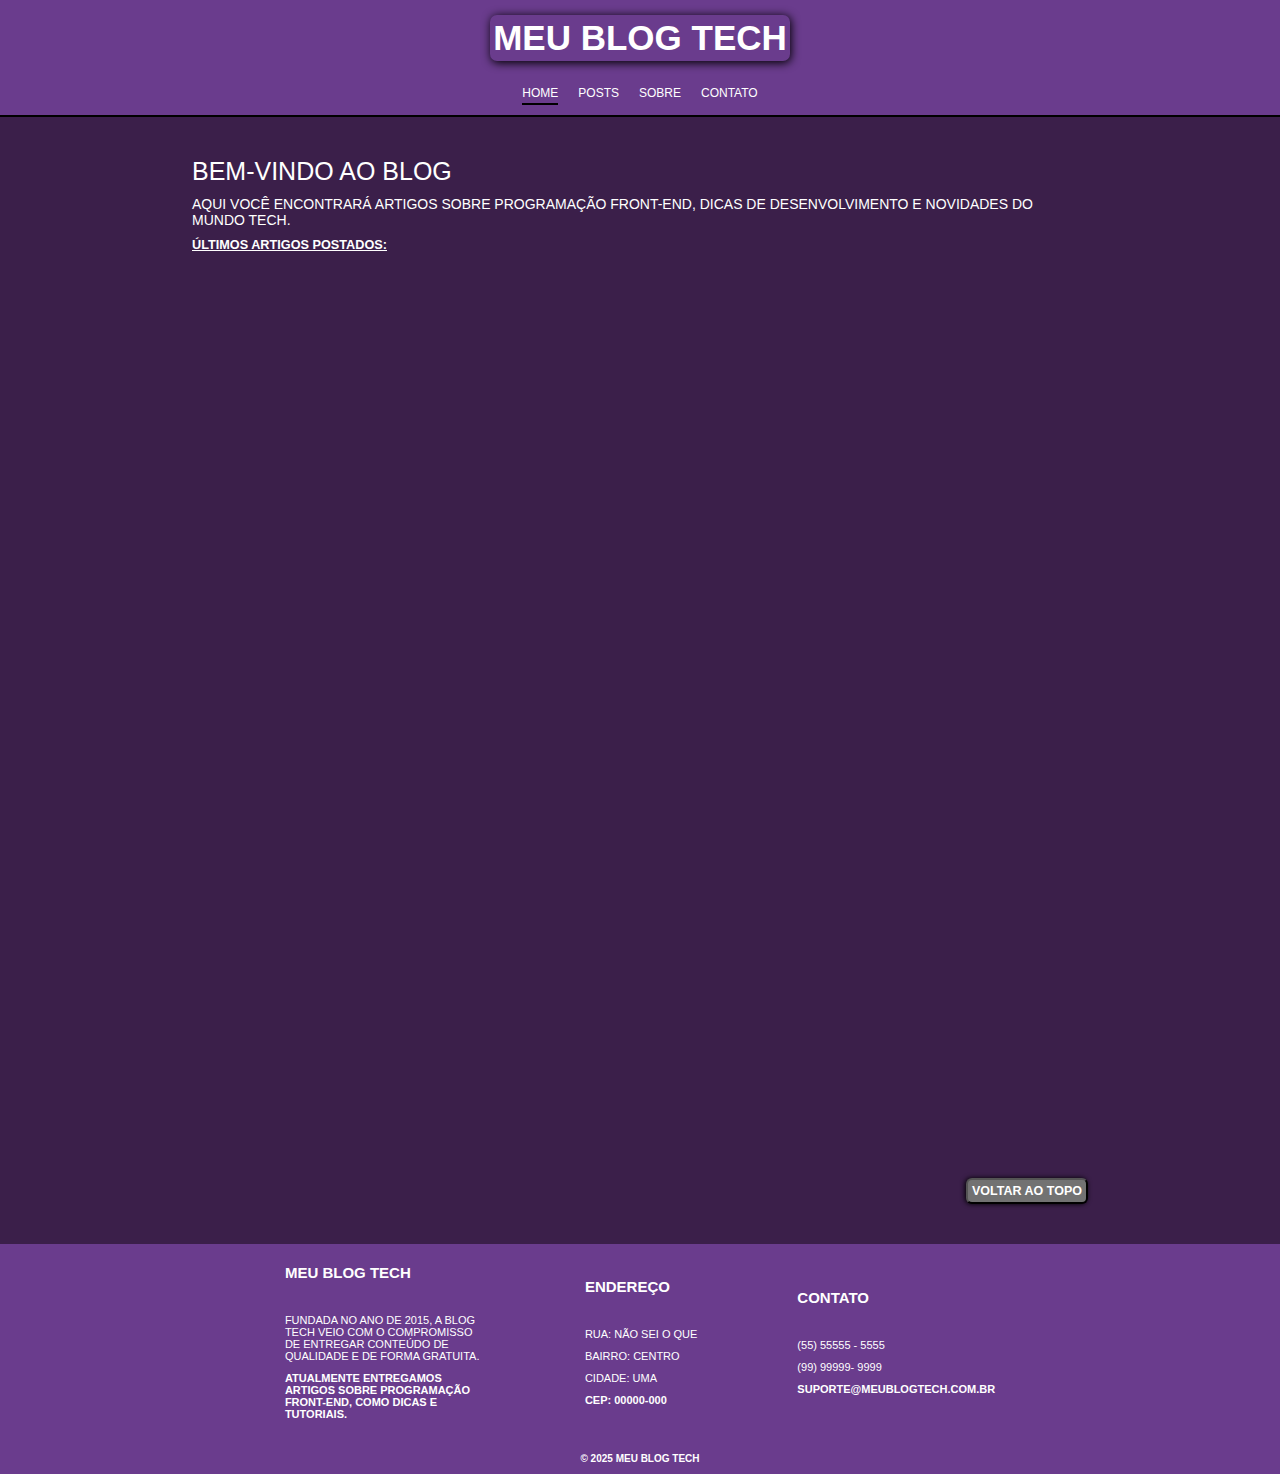
<file: html/index.html>
<!DOCTYPE html>
<html lang="pt-br">
  <head>
    <!-- Metadados essenciais -->
    <meta charset="UTF-8" />
    <meta name="viewport" content="width=device-width, initial-scale=1.0" />
    <meta
      name="description"
      content="Blog pessoal sobre tecnologia e desenvolvimento front-end"
    />

    <!-- Título da página -->
    <title>Blog Simples</title>

    <!-- Estilos CSS -->
    <link rel="stylesheet" href="/style/style.css" />
  </head>

  <body class="container-content">
    <!-- ===========================
         HEADER DO SITE
    ============================ -->
    <header>
      <h1>Meu Blog Tech</h1>

      <!-- Navegação principal -->
      <!-- aria-label serve para 
        leitores de tela -->
      <nav aria-label="menu do site">
        <ul>
          <li>
            <a class="nav-text ativa" href="/html/index.html">Home</a>
          </li>
          <li>
            <a class="nav-text" href="/html/post.html">Posts</a>
          </li>
          <li>
            <a class="nav-text" href="/html/sobre.html">Sobre</a>
          </li>
          <li>
            <a class="nav-text" href="/html/contato.html">Contato</a>
          </li>
        </ul>
      </nav>
    </header>

    <!-- ===========================
         CONTEÚDO PRINCIPAL
    ============================ -->
    <main class="container-main">
      <!-- Seção de boas-vindas -->
      <section class="bem-vindo">
        <h2>Bem-vindo ao Blog</h2>
        <p>
          Aqui você encontrará artigos sobre programação front-end, dicas de
          desenvolvimento e novidades do mundo tech.
        </p>
        <p>Últimos artigos postados:</p>
      </section>

      <!-- Lista de artigos -->
      <section class="artigos">
        <!-- Artigo 1 -->
        <article class="artigo">
          <h3>Meu artigo 1</h3>
          <p>
            Lorem ipsum dolor sit amet, consectetur adipiscing elit. Aliquam
            lectus leo, volutpat eget ex quis, dapibus bibendum justo...
          </p>
          <p>
            Sed ultrices turpis vitae gravida eleifend. Orci varius natoque
            penatibus...
          </p>
        </article>

        <!-- Artigo 2 -->
        <article class="artigo">
          <h3>Meu artigo 2</h3>
          <p>
            Lorem ipsum dolor sit amet, consectetur adipiscing elit. Aliquam
            lectus leo, volutpat eget ex quis, dapibus bibendum justo...
          </p>
          <p>
            Sed ultrices turpis vitae gravida eleifend. Orci varius natoque
            penatibus...
          </p>
        </article>

        <!-- Artigo 3 -->
        <article class="artigo">
          <h3>Meu artigo 3</h3>
          <p>
            Lorem ipsum dolor sit amet, consectetur adipiscing elit. Aliquam
            lectus leo, volutpat eget ex quis, dapibus bibendum justo...
          </p>
          <p>
            Sed ultrices turpis vitae gravida eleifend. Orci varius natoque
            penatibus...
          </p>
        </article>

        <!-- Artigo 4 -->
        <article class="artigo">
          <h3>Meu artigo 4</h3>
          <p>
            Lorem ipsum dolor sit amet, consectetur adipiscing elit. Aliquam
            lectus leo, volutpat eget ex quis, dapibus bibendum justo...
          </p>
          <p>
            Sed ultrices turpis vitae gravida eleifend. Orci varius natoque
            penatibus...
          </p>
        </article>

        <!-- Artigo 5 -->
        <article class="artigo">
          <h3>Meu artigo 5</h3>
          <p>
            Lorem ipsum dolor sit amet, consectetur adipiscing elit. Aliquam
            lectus leo, volutpat eget ex quis, dapibus bibendum justo...
          </p>
          <p>
            Sed ultrices turpis vitae gravida eleifend. Orci varius natoque
            penatibus...
          </p>
        </article>

        <!-- Artigo 6 -->
        <article class="artigo">
          <h3>Meu artigo 6</h3>
          <p>
            Lorem ipsum dolor sit amet, consectetur adipiscing elit. Aliquam
            lectus leo, volutpat eget ex quis, dapibus bibendum justo...
          </p>
          <p>
            Sed ultrices turpis vitae gravida eleifend. Orci varius natoque
            penatibus...
          </p>
        </article>

        <!-- Artigo 7 -->
        <article class="artigo">
          <h3>Meu artigo 7</h3>
          <p>
            Lorem ipsum dolor sit amet, consectetur adipiscing elit. Aliquam
            lectus leo, volutpat eget ex quis, dapibus bibendum justo...
          </p>
          <p>
            Sed ultrices turpis vitae gravida eleifend. Orci varius natoque
            penatibus...
          </p>
        </article>
      </section>

      <!-- Botão voltar ao topo -->
      <section class="botao-topo">
        <button id="scrollTopBtn" aria-label="voltar ao topo">
          Voltar ao topo
        </button>
      </section>
    </main>

    <!-- ===========================
         FOOTER DO SITE
    ============================ -->
    <footer class="container-footer">
      <div class="container-row">
        <!-- Coluna: Sobre -->
        <section class="row-footer">
          <div class="sobre">
            <p>meu blog tech</p>
            <p>
              Fundada no ano de 2015, a blog tech veio com o compromisso de
              entregar conteúdo de qualidade e de forma gratuita.
            </p>
            <p>
              Atualmente entregamos artigos sobre programação front-end, como
              dicas e tutoriais.
            </p>
          </div>
        </section>

        <!-- Coluna: Endereço -->
        <section class="row-footer">
          <div class="endereco">
            <p>endereço</p>
            <p>Rua: não sei o que</p>
            <p>Bairro: centro</p>
            <p>Cidade: Uma</p>
            <p>Cep: 00000-000</p>
          </div>
        </section>

        <!-- Coluna: Contato -->
        <section class="row-footer">
          <div class="contato">
            <p>contato</p>
            <p>(55) 55555 - 5555</p>
            <p>(99) 99999- 9999</p>
            <p>suporte@meublogtech.com.br</p>
          </div>
        </section>
      </div>

      <!-- Direitos autorais -->
      <p>&copy; 2025 Meu Blog Tech</p>
    </footer>

    <!-- Script JavaScript -->
    <script src="/script/script.js"></script>
  </body>
</html>
</file>
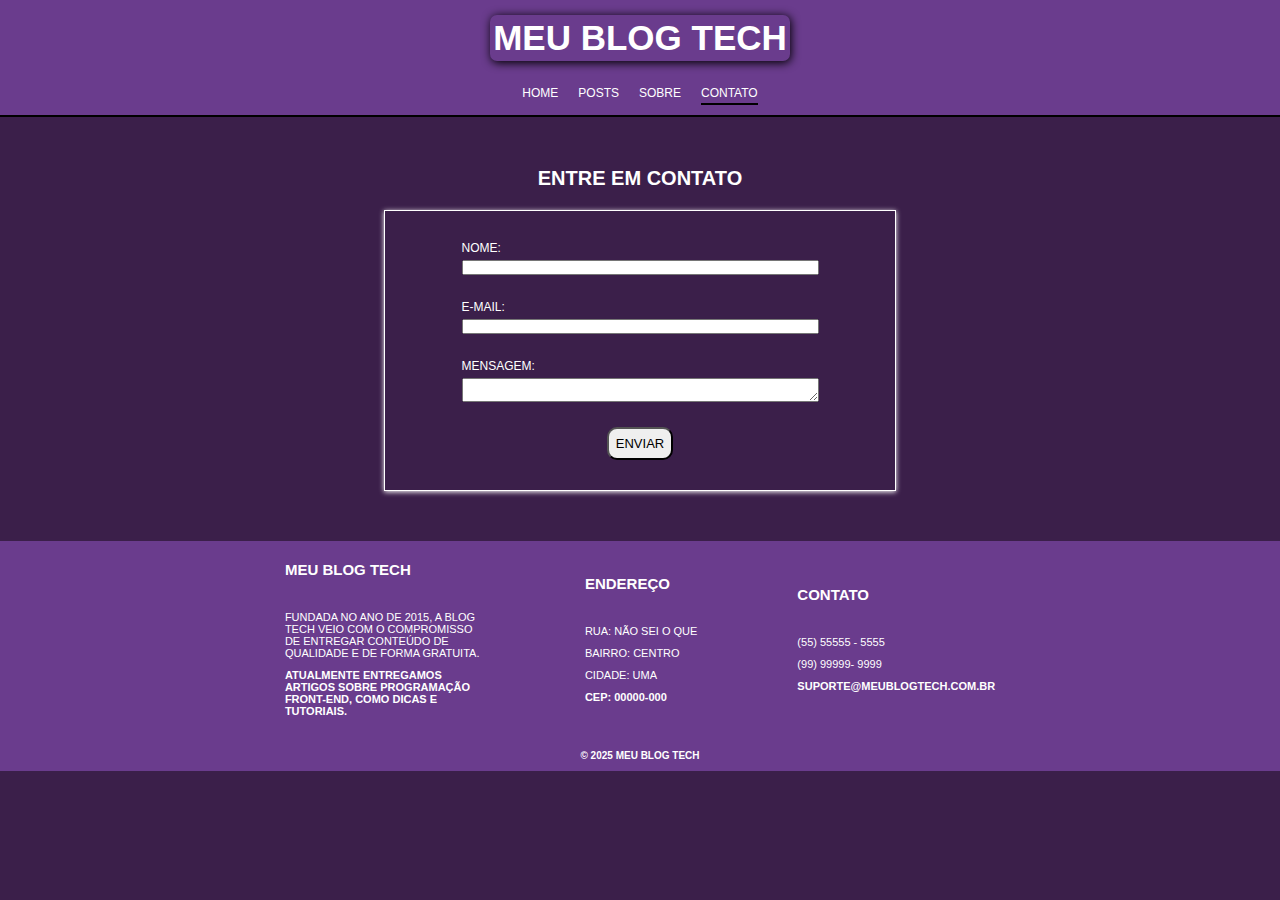
<file: html/contato.html>
<!DOCTYPE html>
<html lang="pt-br">
  <head>
    <meta charset="UTF-8" />
    <meta name="viewport" content="width=device-width, initial-scale=1.0" />
    <meta name="description" content="Página de Contato" />
    <title>Meu Blog Tech</title>
    <style>
      @import url("https://fonts.googleapis.com/css2?family=Montserrat:ital,wght@0,100..900;1,100..900&family=Open+Sans:ital,wght@0,300..800;1,300..800&family=Oswald:wght@200..700&family=Plus+Jakarta+Sans:ital,wght@0,200..800;1,200..800&family=Roboto:ital,wght@0,100..900;1,100..900&display=swap");
    </style>
    <link rel="stylesheet" href="/style/style.css" />
  </head>
  <body>
    <!-- ===========================
         HEADER DO SITE
    ============================ -->
    <header>
      <h1>Meu Blog Tech</h1>
      <nav>
        <ul>
          <li>
            <a class="nav-text" href="/html/index.html">Home</a>
          </li>
          <li>
            <a class="nav-text" href="/html/post.html">Posts</a>
          </li>
          <li>
            <a class="nav-text" href="/html/sobre.html">Sobre</a>
          </li>
          <li>
            <a class="nav-text ativa" href="/html/contato.html">Contato</a>
          </li>
        </ul>
      </nav>
    </header>

    <!-- ===========================
         CONTEÚDO PRINCIPAL DO SITE
    ============================ -->
    <main class="container-main-contato">
      <h2>Entre em contato</h2>
      <form id="formContato">
        <label for="nome">Nome:</label>
        <input type="text" id="nome" name="nome" required />
        <label for="email">E-mail:</label>
        <input type="email" id="email" name="email" required />
        <label for="mensagem">Mensagem:</label>
        <textarea id="mensagem" name="mensagem" required></textarea>
        <button type="submit">Enviar</button>
      </form>
    </main>

    <!-- ===========================
         FOOTER DO SITE
    ============================ -->
    <footer class="container-footer">
      <div class="container-row">
        <section class="row-footer">
          <div class="sobre">
            <p>meu blog tech</p>
            <p>
              Fundada no ano de 2015, a blog tech veio com o compromisso de
              entregar conteúdo de qualidade e de forma gratuita.
            </p>
            <p>
              Atualmente entregamos artigos sobre programação front-end, como
              dicas e tutoriais.
            </p>
          </div>
        </section>
        <section class="row-footer">
          <div class="endereco">
            <p>endereço</p>
            <p>Rua: não sei o que</p>
            <p>Bairro: centro</p>
            <p>Cidade: Uma</p>
            <p>Cep: 00000-000</p>
          </div>
        </section>
        <section class="row-footer">
          <div class="contato">
            <p>contato</p>
            <p>(55) 55555 - 5555</p>
            <p>(99) 99999- 9999</p>
            <p>suporte@meublogtech.com.br</p>
          </div>
        </section>
      </div>
      <p>&copy; 2025 Meu Blog Tech</p>
    </footer>
    <script src="/script/script.js"></script>
  </body>
</html>
</file>
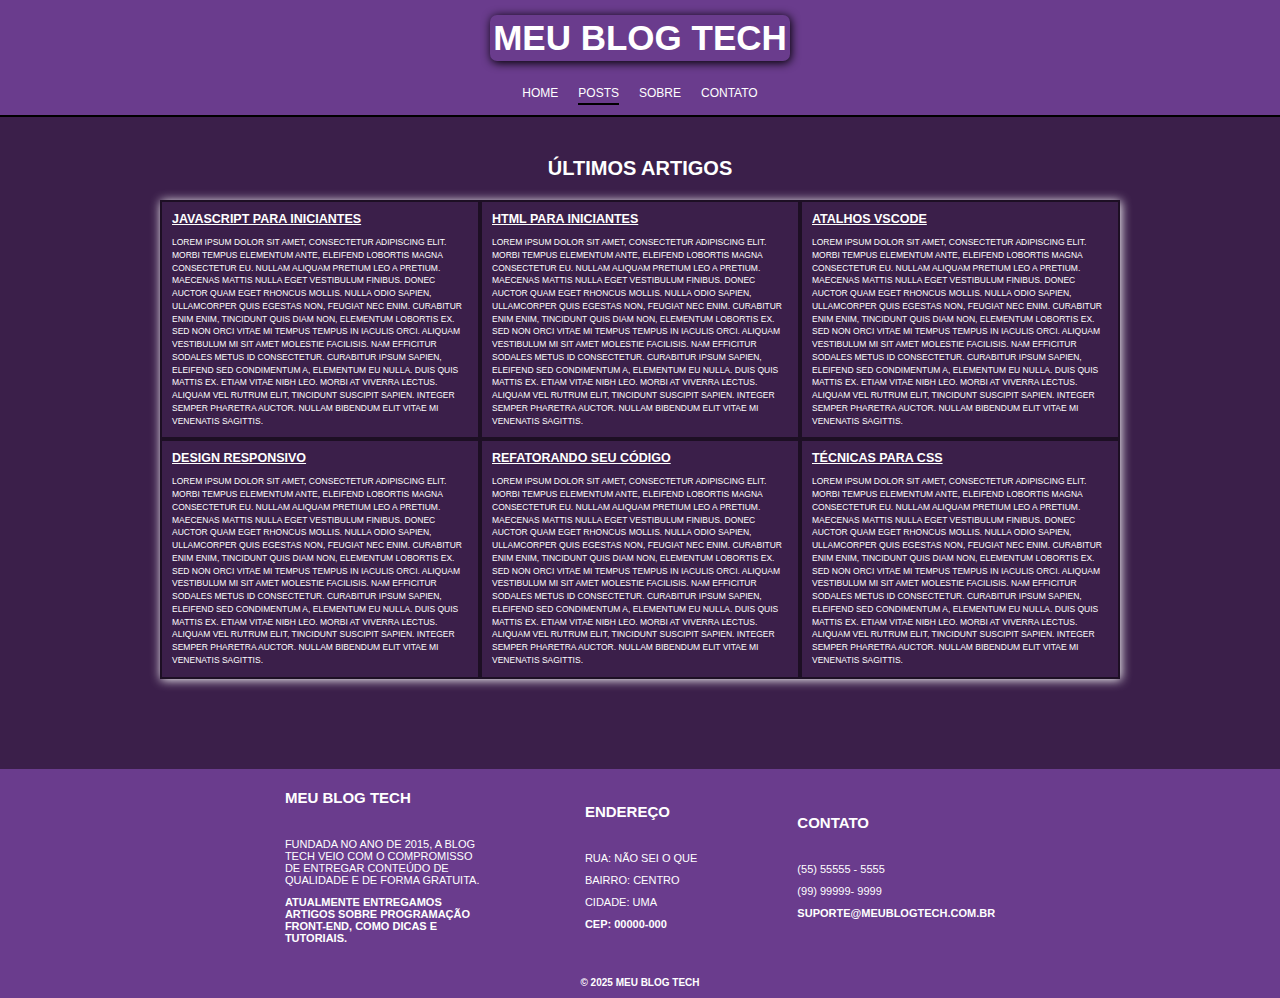
<file: html/post.html>
<!DOCTYPE html>
<html lang="pt-br">
  <head>
    <meta charset="UTF-8" />
    <meta name="viewport" content="width=device-width, initial-scale=1.0" />
    <meta name="description" content="Postagens do Blog Tech" />
    <title>Posts - Meu Blog Tech</title>
    <link rel="stylesheet" href="/style/style.css" />
  </head>

  <body>
    <!-- ===========================
         HEADER DO SITE
    ============================ -->
    <header>
      <h1>Meu Blog Tech</h1>
      <nav>
        <ul>
          <li>
            <a class="nav-text" href="/html/index.html">Home</a>
          </li>
          <li>
            <a class="nav-text ativa" href="/html/post.html">Posts</a>
          </li>
          <li>
            <a class="nav-text" href="/html/sobre.html">Sobre</a>
          </li>
          <li>
            <a class="nav-text" href="/html/contato.html">Contato</a>
          </li>
        </ul>
      </nav>
    </header>
    <!-- ===========================
         CONTEUDO PRINCIPAL POSTS
    ============================ -->
    <main class="container-main-posts">
      <h2>Últimos Artigos</h2>
      <section class="container-cards">
        <a href="/html/index.html">
          <div class="card-unit">
            <h3>JavaScript para iniciantes</h3>
            <p>
              Lorem ipsum dolor sit amet, consectetur adipiscing elit. Morbi
              tempus elementum ante, eleifend lobortis magna consectetur eu.
              Nullam aliquam pretium leo a pretium. Maecenas mattis nulla eget
              vestibulum finibus. Donec auctor quam eget rhoncus mollis. Nulla
              odio sapien, ullamcorper quis egestas non, feugiat nec enim.
              Curabitur enim enim, tincidunt quis diam non, elementum lobortis
              ex. Sed non orci vitae mi tempus tempus in iaculis orci. Aliquam
              vestibulum mi sit amet molestie facilisis. Nam efficitur sodales
              metus id consectetur. Curabitur ipsum sapien, eleifend sed
              condimentum a, elementum eu nulla. Duis quis mattis ex. Etiam
              vitae nibh leo. Morbi at viverra lectus. Aliquam vel rutrum elit,
              tincidunt suscipit sapien. Integer semper pharetra auctor. Nullam
              bibendum elit vitae mi venenatis sagittis.
            </p>
          </div>
        </a>
        <a href="/html/index.html">
          <div class="card-unit">
            <h3>HTML para iniciantes</h3>
            <p>
              Lorem ipsum dolor sit amet, consectetur adipiscing elit. Morbi
              tempus elementum ante, eleifend lobortis magna consectetur eu.
              Nullam aliquam pretium leo a pretium. Maecenas mattis nulla eget
              vestibulum finibus. Donec auctor quam eget rhoncus mollis. Nulla
              odio sapien, ullamcorper quis egestas non, feugiat nec enim.
              Curabitur enim enim, tincidunt quis diam non, elementum lobortis
              ex. Sed non orci vitae mi tempus tempus in iaculis orci. Aliquam
              vestibulum mi sit amet molestie facilisis. Nam efficitur sodales
              metus id consectetur. Curabitur ipsum sapien, eleifend sed
              condimentum a, elementum eu nulla. Duis quis mattis ex. Etiam
              vitae nibh leo. Morbi at viverra lectus. Aliquam vel rutrum elit,
              tincidunt suscipit sapien. Integer semper pharetra auctor. Nullam
              bibendum elit vitae mi venenatis sagittis.
            </p>
          </div>
        </a>
        <a href="/html/index.html">
          <div class="card-unit">
            <h3>Atalhos VSCode</h3>
            <p>
              Lorem ipsum dolor sit amet, consectetur adipiscing elit. Morbi
              tempus elementum ante, eleifend lobortis magna consectetur eu.
              Nullam aliquam pretium leo a pretium. Maecenas mattis nulla eget
              vestibulum finibus. Donec auctor quam eget rhoncus mollis. Nulla
              odio sapien, ullamcorper quis egestas non, feugiat nec enim.
              Curabitur enim enim, tincidunt quis diam non, elementum lobortis
              ex. Sed non orci vitae mi tempus tempus in iaculis orci. Aliquam
              vestibulum mi sit amet molestie facilisis. Nam efficitur sodales
              metus id consectetur. Curabitur ipsum sapien, eleifend sed
              condimentum a, elementum eu nulla. Duis quis mattis ex. Etiam
              vitae nibh leo. Morbi at viverra lectus. Aliquam vel rutrum elit,
              tincidunt suscipit sapien. Integer semper pharetra auctor. Nullam
              bibendum elit vitae mi venenatis sagittis.
            </p>
          </div>
        </a>
        <a href="/html/index.html">
          <div class="card-unit">
            <h3>Design responsivo</h3>
            <p>
              Lorem ipsum dolor sit amet, consectetur adipiscing elit. Morbi
              tempus elementum ante, eleifend lobortis magna consectetur eu.
              Nullam aliquam pretium leo a pretium. Maecenas mattis nulla eget
              vestibulum finibus. Donec auctor quam eget rhoncus mollis. Nulla
              odio sapien, ullamcorper quis egestas non, feugiat nec enim.
              Curabitur enim enim, tincidunt quis diam non, elementum lobortis
              ex. Sed non orci vitae mi tempus tempus in iaculis orci. Aliquam
              vestibulum mi sit amet molestie facilisis. Nam efficitur sodales
              metus id consectetur. Curabitur ipsum sapien, eleifend sed
              condimentum a, elementum eu nulla. Duis quis mattis ex. Etiam
              vitae nibh leo. Morbi at viverra lectus. Aliquam vel rutrum elit,
              tincidunt suscipit sapien. Integer semper pharetra auctor. Nullam
              bibendum elit vitae mi venenatis sagittis.
            </p>
          </div>
        </a>
        <a href="/html/index.html">
          <div class="card-unit">
            <h3>Refatorando seu código</h3>
            <p>
              Lorem ipsum dolor sit amet, consectetur adipiscing elit. Morbi
              tempus elementum ante, eleifend lobortis magna consectetur eu.
              Nullam aliquam pretium leo a pretium. Maecenas mattis nulla eget
              vestibulum finibus. Donec auctor quam eget rhoncus mollis. Nulla
              odio sapien, ullamcorper quis egestas non, feugiat nec enim.
              Curabitur enim enim, tincidunt quis diam non, elementum lobortis
              ex. Sed non orci vitae mi tempus tempus in iaculis orci. Aliquam
              vestibulum mi sit amet molestie facilisis. Nam efficitur sodales
              metus id consectetur. Curabitur ipsum sapien, eleifend sed
              condimentum a, elementum eu nulla. Duis quis mattis ex. Etiam
              vitae nibh leo. Morbi at viverra lectus. Aliquam vel rutrum elit,
              tincidunt suscipit sapien. Integer semper pharetra auctor. Nullam
              bibendum elit vitae mi venenatis sagittis.
            </p>
          </div>
        </a>
        <a href="/html/index.html">
          <div class="card-unit">
            <h3>Técnicas para CSS</h3>
            <p>
              Lorem ipsum dolor sit amet, consectetur adipiscing elit. Morbi
              tempus elementum ante, eleifend lobortis magna consectetur eu.
              Nullam aliquam pretium leo a pretium. Maecenas mattis nulla eget
              vestibulum finibus. Donec auctor quam eget rhoncus mollis. Nulla
              odio sapien, ullamcorper quis egestas non, feugiat nec enim.
              Curabitur enim enim, tincidunt quis diam non, elementum lobortis
              ex. Sed non orci vitae mi tempus tempus in iaculis orci. Aliquam
              vestibulum mi sit amet molestie facilisis. Nam efficitur sodales
              metus id consectetur. Curabitur ipsum sapien, eleifend sed
              condimentum a, elementum eu nulla. Duis quis mattis ex. Etiam
              vitae nibh leo. Morbi at viverra lectus. Aliquam vel rutrum elit,
              tincidunt suscipit sapien. Integer semper pharetra auctor. Nullam
              bibendum elit vitae mi venenatis sagittis.
            </p>
          </div>
        </a>
      </section>
    </main>

    <!-- ===========================
         FOOTER DO SITE
    ============================ -->
    <footer class="container-footer">
      <div class="container-row">
        <section class="row-footer">
          <div class="sobre">
            <p>meu blog tech</p>
            <p>
              Fundada no ano de 2015, a blog tech veio com o compromisso de
              entregar conteúdo de qualidade e de forma gratuita.
            </p>
            <p>
              Atualmente entregamos artigos sobre programação front-end, como
              dicas e tutoriais.
            </p>
          </div>
        </section>
        <section class="row-footer">
          <div class="endereco">
            <p>endereço</p>
            <p>Rua: não sei o que</p>
            <p>Bairro: centro</p>
            <p>Cidade: Uma</p>
            <p>Cep: 00000-000</p>
          </div>
        </section>
        <section class="row-footer">
          <div class="contato">
            <p>contato</p>
            <p>(55) 55555 - 5555</p>
            <p>(99) 99999- 9999</p>
            <p>suporte@meublogtech.com.br</p>
          </div>
        </section>
      </div>
      <p>&copy; 2025 Meu Blog Tech</p>
    </footer>
    <script src="/script/script.js"></script>
  </body>
</html>
</file>
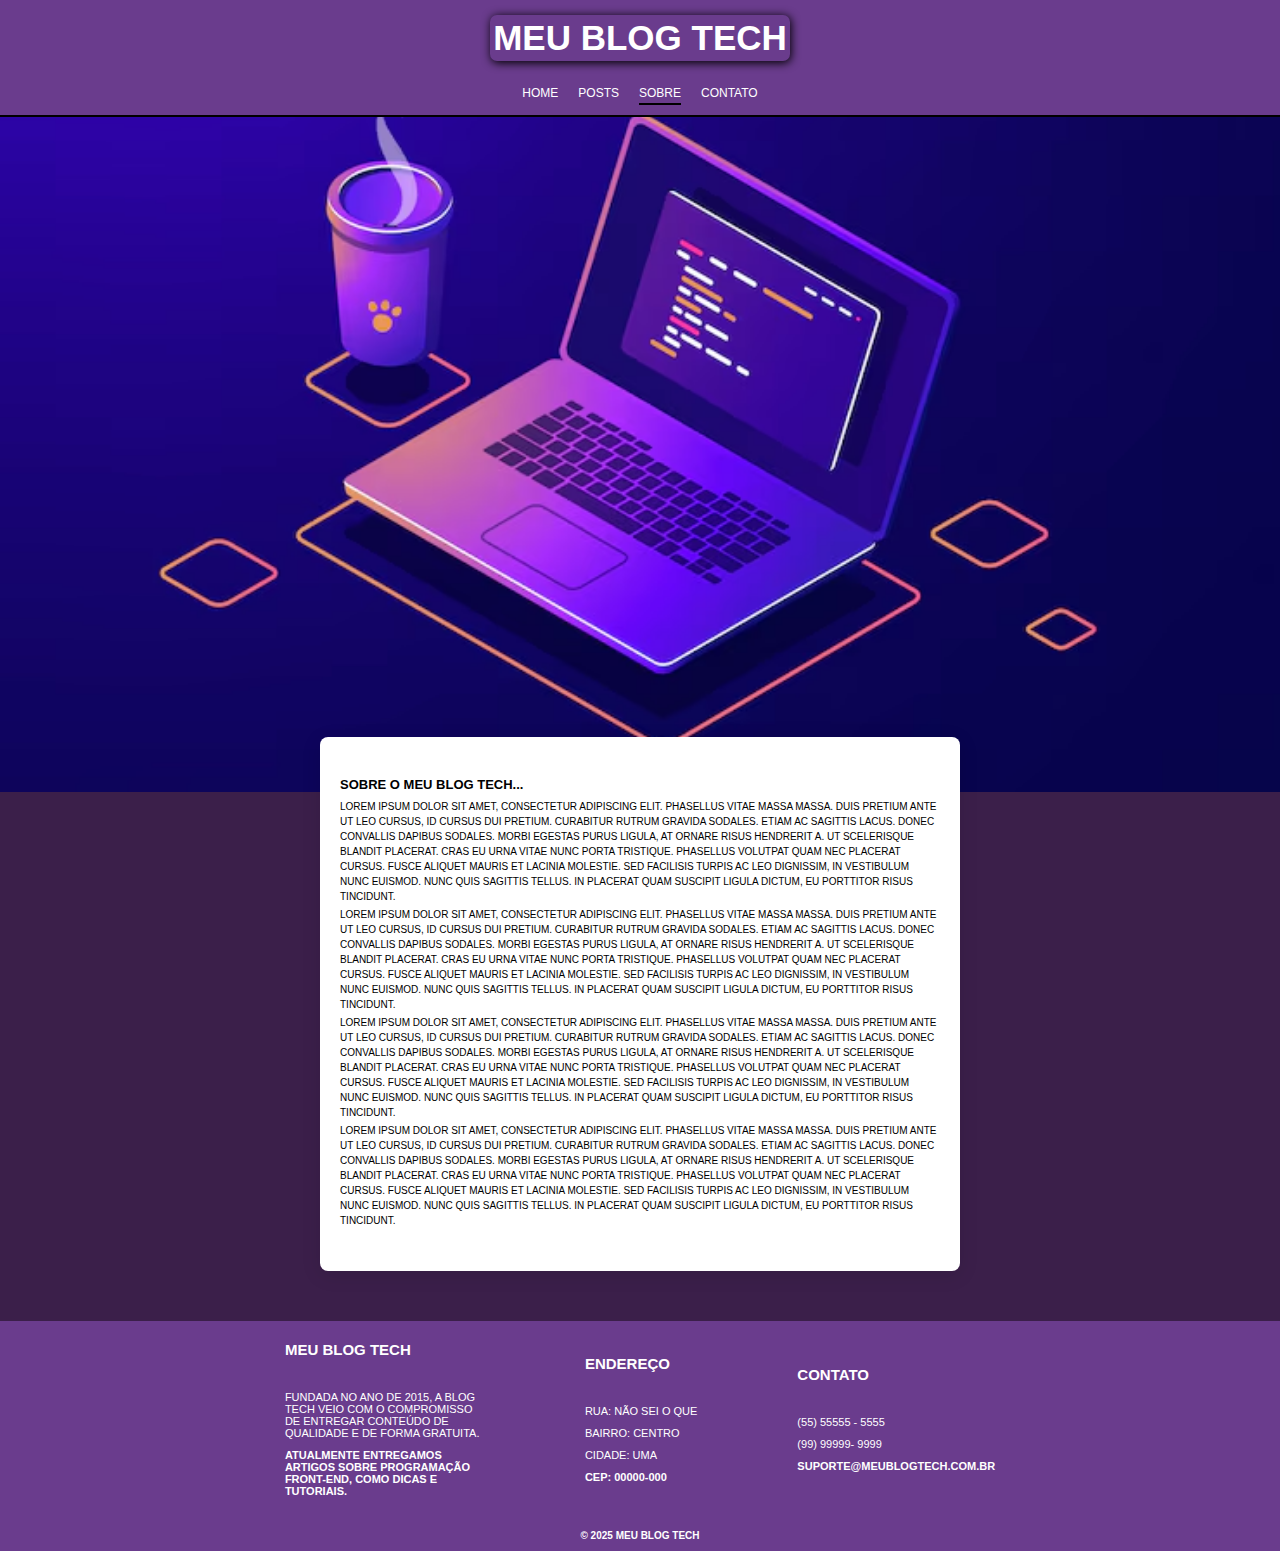
<file: html/sobre.html>
<!DOCTYPE html>
<html lang="pt-br">
  <head>
    <meta charset="UTF-8" />
    <meta name="viewport" content="width=device-width, initial-scale=1.0" />
    <meta name="description" content="Sobre o Blog Tech" />
    <title>Sobre - Meu Blog Tech</title>
    <link rel="stylesheet" href="/style/style.css" />
  </head>
  <body>
    <!-- ===========================
         HEADER DO SITE
    ============================ -->
    <header>
      <h1>Meu Blog Tech</h1>
      <nav>
        <ul>
          <li>
            <a class="nav-text" href="/html/index.html">Home</a>
          </li>
          <li>
            <a class="nav-text" href="/html/post.html">Posts</a>
          </li>
          <li>
            <a class="nav-text ativa" href="/html/sobre.html">Sobre</a>
          </li>
          <li>
            <a class="nav-text" href="/html/contato.html">Contato</a>
          </li>
        </ul>
      </nav>
    </header>

    <!-- ===========================
         CONTEUDO PRINCIPAL DO SITE
    ============================ -->
    <main class="container-main-sobre">
      <div class="bg-sobre"></div>
      <div class="sobre-apresent">
        <h2>Sobre o Meu Blog Tech...</h2>
        <p>
          Lorem ipsum dolor sit amet, consectetur adipiscing elit. Phasellus
          vitae massa massa. Duis pretium ante ut leo cursus, id cursus dui
          pretium. Curabitur rutrum gravida sodales. Etiam ac sagittis lacus.
          Donec convallis dapibus sodales. Morbi egestas purus ligula, at ornare
          risus hendrerit a. Ut scelerisque blandit placerat. Cras eu urna vitae
          nunc porta tristique. Phasellus volutpat quam nec placerat cursus.
          Fusce aliquet mauris et lacinia molestie. Sed facilisis turpis ac leo
          dignissim, in vestibulum nunc euismod. Nunc quis sagittis tellus. In
          placerat quam suscipit ligula dictum, eu porttitor risus tincidunt.
        </p>
        <p>
          Lorem ipsum dolor sit amet, consectetur adipiscing elit. Phasellus
          vitae massa massa. Duis pretium ante ut leo cursus, id cursus dui
          pretium. Curabitur rutrum gravida sodales. Etiam ac sagittis lacus.
          Donec convallis dapibus sodales. Morbi egestas purus ligula, at ornare
          risus hendrerit a. Ut scelerisque blandit placerat. Cras eu urna vitae
          nunc porta tristique. Phasellus volutpat quam nec placerat cursus.
          Fusce aliquet mauris et lacinia molestie. Sed facilisis turpis ac leo
          dignissim, in vestibulum nunc euismod. Nunc quis sagittis tellus. In
          placerat quam suscipit ligula dictum, eu porttitor risus tincidunt.
        </p>
        <p>
          Lorem ipsum dolor sit amet, consectetur adipiscing elit. Phasellus
          vitae massa massa. Duis pretium ante ut leo cursus, id cursus dui
          pretium. Curabitur rutrum gravida sodales. Etiam ac sagittis lacus.
          Donec convallis dapibus sodales. Morbi egestas purus ligula, at ornare
          risus hendrerit a. Ut scelerisque blandit placerat. Cras eu urna vitae
          nunc porta tristique. Phasellus volutpat quam nec placerat cursus.
          Fusce aliquet mauris et lacinia molestie. Sed facilisis turpis ac leo
          dignissim, in vestibulum nunc euismod. Nunc quis sagittis tellus. In
          placerat quam suscipit ligula dictum, eu porttitor risus tincidunt.
        </p>
        <p>
          Lorem ipsum dolor sit amet, consectetur adipiscing elit. Phasellus
          vitae massa massa. Duis pretium ante ut leo cursus, id cursus dui
          pretium. Curabitur rutrum gravida sodales. Etiam ac sagittis lacus.
          Donec convallis dapibus sodales. Morbi egestas purus ligula, at ornare
          risus hendrerit a. Ut scelerisque blandit placerat. Cras eu urna vitae
          nunc porta tristique. Phasellus volutpat quam nec placerat cursus.
          Fusce aliquet mauris et lacinia molestie. Sed facilisis turpis ac leo
          dignissim, in vestibulum nunc euismod. Nunc quis sagittis tellus. In
          placerat quam suscipit ligula dictum, eu porttitor risus tincidunt.
        </p>
      </div>
    </main>

    <!-- ===========================
         FOOTER DO SITE
    ============================ -->
    <footer class="container-footer">
      <div class="container-row">
        <section class="row-footer">
          <div class="sobre">
            <p>meu blog tech</p>
            <p>
              Fundada no ano de 2015, a blog tech veio com o compromisso de
              entregar conteúdo de qualidade e de forma gratuita.
            </p>
            <p>
              Atualmente entregamos artigos sobre programação front-end, como
              dicas e tutoriais.
            </p>
          </div>
        </section>
        <section class="row-footer">
          <div class="endereco">
            <p>endereço</p>
            <p>Rua: não sei o que</p>
            <p>Bairro: centro</p>
            <p>Cidade: Uma</p>
            <p>Cep: 00000-000</p>
          </div>
        </section>
        <section class="row-footer">
          <div class="contato">
            <p>contato</p>
            <p>(55) 55555 - 5555</p>
            <p>(99) 99999- 9999</p>
            <p>suporte@meublogtech.com.br</p>
          </div>
        </section>
      </div>
      <p>&copy; 2025 Meu Blog Tech</p>
    </footer>
    <script src="/script/script.js"></script>
  </body>
</html>
</file>
<file: style/style.css>
/* =============================
   RESET GERAL E CONFIGURAÇÕES
============================= */
* {
  font-family: "Boroto", sans-serif;
  margin: 0;
  padding: 0;
  box-sizing: border-box;
  font-size: 10px;
  text-transform: uppercase;
}

body {
  background-color: #3b1f4a;
  color: #ffffff;
  overflow-x: hidden;
}

body.container-content {
  display: flex;
  flex-direction: column;
  align-items: center;
  gap: 4em;
}

/* =============================
   HEADER
============================= */
header {
  background-color: #6a3c8d;
  color: #fff;
  width: 100vw;
  display: flex;
  flex-direction: column;
  justify-content: center;
  align-items: center;
  gap: 2.5em;
  padding: 15px 0;
  border-bottom: 2px solid black;
}

header h1 {
  font-size: 3.5em;
  font-weight: 600;
  text-align: center;
  padding: 3px;
  border-radius: 7px;
  box-shadow: 1px 1.5px 10px #000;
}

nav ul {
  list-style: none;
  display: flex;
  gap: 2em;
}

nav ul li a.nav-text {
  color: white;
  font-size: 1.2em;
  padding: 3px 0;
  text-decoration: none;
}

.nav-text:hover,
.nav-text.ativa {
  border-bottom: 2px solid #000;
}

/* =============================
   MAIN - CONTAINER PRINCIPAL
============================= */
main.container-main {
  display: flex;
  flex-direction: column;
  align-items: center;
  gap: 3em;
  max-width: 70vw;
}

/* =============================
   SEÇÃO: BEM-VINDO
============================= */
section.bem-vindo {
  display: flex;
  flex-direction: column;
  gap: 1em;
}

section.bem-vindo h2 {
  font-size: 2.5em;
  font-weight: 500;
}

section.bem-vindo p {
  font-size: 1.4em;
  font-weight: 400;
}

section.bem-vindo p:last-child {
  font-size: 1.27em;
  font-weight: 700;
  text-decoration: underline;
}

/* =============================
   SEÇÃO: ARTIGOS
============================= */
section.artigos {
  display: flex;
  flex-direction: column;
  gap: 1em;
  max-width: 75%;
}

.artigo {
  opacity: 0;
  transform: translateY(20px);
  transition: opacity 0.6s ease-out, transform 0.6s ease-out;
}
/* ANIMAÇÃO PARA APARECER CONFORME ROLA */

/* Ativado via JS */
.artigo.show {
  opacity: 1;
  transform: translateY(0);
}

.artigo {
  display: flex;
  flex-direction: column;
  margin-bottom: 2em;
}

.artigo h3 {
  font-size: 1.6em;
  font-weight: 600;
  margin-bottom: 0.5em;
}

section.artigos article {
  font-size: 1.35em;
  font-weight: 500;
  line-height: 1.5;
}

/* =============================
   SEÇÃO: POSTS (Cards)
============================= */
.container-main-posts {
  display: flex;
  flex-direction: column;
  align-items: center;
  padding: 4em 0;
  gap: 2em;
  margin-bottom: 50px;
}

.container-main-posts h2 {
  font-weight: 600;
  font-size: 2em;
}

section.container-cards {
  display: flex;
  flex-wrap: wrap;
  justify-content: center;
  width: 75%;
  box-shadow: 1px 1px 10px #fff;
}

.container-cards .card-unit {
  width: 100%;
  padding: 10px;
  border: 2px solid #00000082;
}

.card-unit h3 {
  font-size: 1.25em;
  text-decoration: underline;
}

.card-unit p {
  font-size: 0.85em;
  padding-top: 10px;
  line-height: 1.5;
}

.container-cards a {
  all: unset;
  width: calc(100% / 3);
  cursor: pointer;
}

/* =============================
   SEÇÃO: SOBRE
============================= */
.container-main-sobre {
  display: flex;
  flex-direction: column;
  align-items: center;
  margin-bottom: 50px;
}

.container-main-sobre .bg-sobre {
  width: 100%;
  height: 75vh;
  background: url("/imagens/bg-sobre.avif") center/cover no-repeat;
}

.sobre-apresent {
  background: white;
  color: #000;
  max-width: 50%;
  margin-top: -55px;
  padding: 40px 20px;
  border-radius: 8px;
  box-shadow: 0 4px 20px rgba(0, 0, 0, 0.1);
}

.sobre-apresent h2 {
  font-size: 1.3em;
  margin-bottom: 7px;
}

.sobre-apresent p {
  font-size: 1em;
  line-height: 1.5;
  margin-bottom: 3px;
}

/* =============================
   SEÇÃO: CONTATO
============================= */
main.container-main-contato {
  display: flex;
  flex-direction: column;
  align-items: center;
  margin: 50px 0;
  gap: 2em;
}

.container-main-contato h2 {
  font-size: 2em;
}

form {
  display: flex;
  flex-direction: column;
  align-items: center;
  width: 40%;
  gap: 0.5em;
  padding: 3em 0;
  border: 1px solid #fff;
  box-shadow: 0 1px 5px #fff;
}

form label {
  align-self: flex-start;
  padding-left: 15%;
  font-size: 1.2em;
  font-weight: 500;
}

form input,
form textarea {
  width: 70%;
  margin-bottom: 20px;
}

form button {
  padding: 7px;
  border-radius: 10px;
  font-size: 1.3em;
  font-weight: 500;
}

/* =============================
   BOTÃO: VOLTAR AO TOPO
============================= */
section.botao-topo {
  align-self: flex-end;
}

#scrollTopBtn {
  border-radius: 6px;
  padding: 4px;
  font-size: 1.25em;
  font-weight: 600;
  color: #fff;
  background-color: #727272;
  box-shadow: -1px 0px 5px #000;
}

/* =============================
   FOOTER
============================= */
footer.container-footer {
  width: 100vw;
  display: flex;
  flex-direction: column;
  align-items: center;
  gap: 3.3em;
  background-color: #6a3c8d;
  padding: 2em 0 1em;
}

footer .container-row {
  display: flex;
  flex-direction: row;
  align-items: center;
  gap: 10em;
}

footer .row-footer {
  max-width: 200px;
  color: #fff;
}

.row-footer .sobre,
.row-footer .endereco,
.row-footer .contato {
  display: flex;
  flex-direction: column;
  gap: 1em;
}

.row-footer .sobre p:first-child,
.row-footer .endereco p:first-child,
.row-footer .contato p:first-child {
  font-size: 1.5em;
  font-weight: 600;
  margin-bottom: 1.5em;
}

.row-footer p {
  font-size: 1.1em;
  font-weight: 500;
}

footer p:last-child {
  font-weight: 600;
}

/* =============================
   RESPONSIVIDADE
============================= */
@media (max-width: 600px) {
  nav ul {
    flex-direction: column;
    align-items: center;
  }

  section.artigos {
    max-width: 85%;
  }

  form {
    width: 90%;
  }

  .sobre-apresent p {
    margin-bottom: 7px;
  }

  .sobre-apresent h2 {
    margin-bottom: 10px;
  }
}

@media (max-width: 730px) {
  footer.container-footer {
    flex-direction: column;
    align-items: center;
    padding-top: 2em;
  }

  footer.container-footer .container-row {
    flex-direction: column;
  }

  .container-row .row-footer {
    width: 100%;
  }

  .container-main-posts .container-cards a {
    width: 100%;
  }

  footer .container-row {
    gap: 3em;
  }

  .sobre-apresent {
    max-width: 75%;
  }
}

@media (max-width: 1000px) {
  .container-cards a {
    width: calc(100% / 2);
  }

  form {
    width: 50%;
  }
}
</file>
